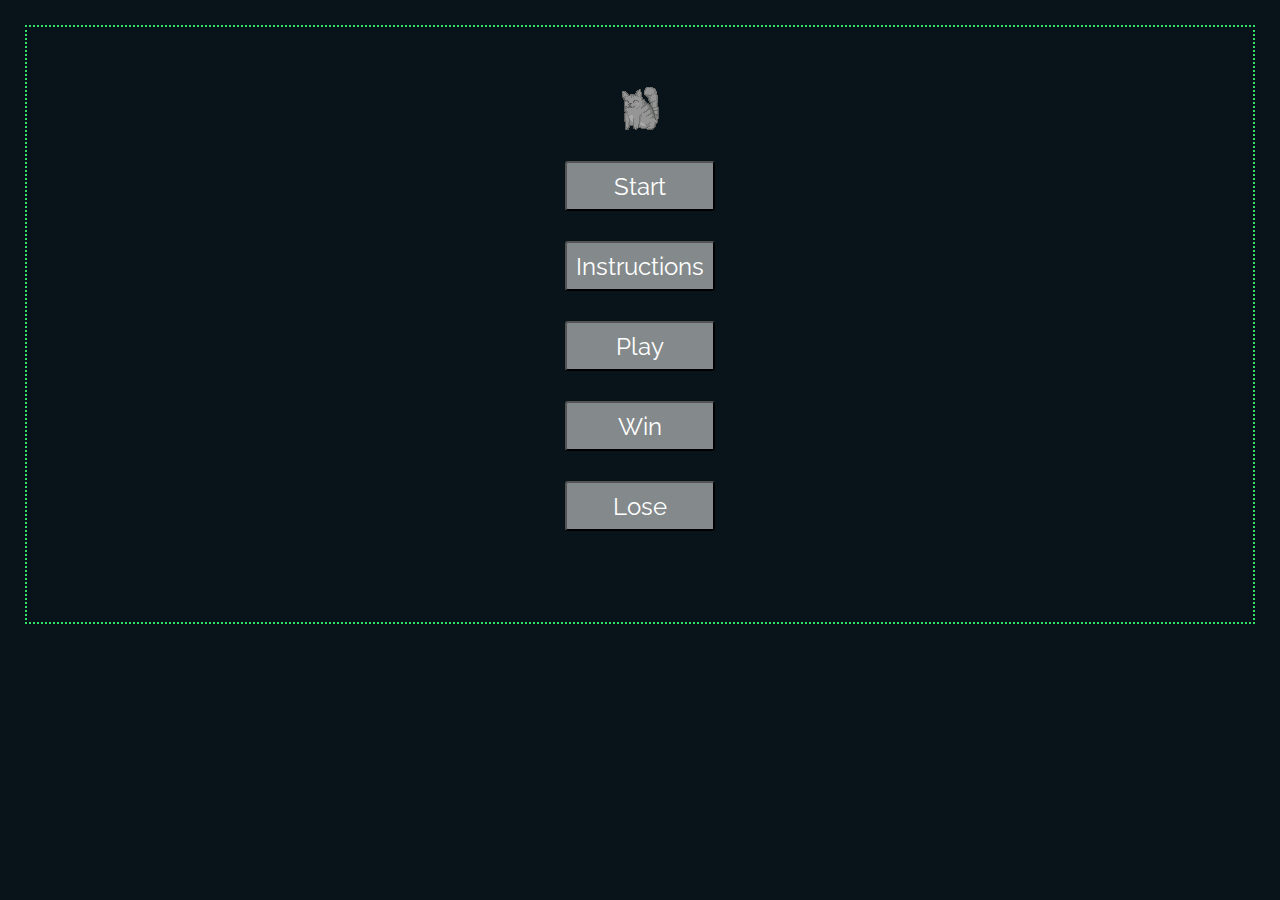
<file: direct.html>
<!DOCTYPE html>
<html lang="en">
<head>
	<meta charset="UTF-8">
	<title>Directory</title>
	<link rel="stylesheet" href="css/main.css">
	<link href="https://fonts.googleapis.com/css?family=Bungee+Outline|Bungee+Shade|Megrim|Raleway" rel="stylesheet">
</head>
<body>

<div class="wrapper">
	
	<div class="cat">
	<img src="assets/wincat.png" alt="logo">
	</div>
	<div class="box">
		<ul>
			<li>
				<form action="start.html">
    				<input type="submit" value="Start">
				</form>
			</li>
			<li>
				<form action="instruction.html">
    				<input type="submit" value="Instructions">
				</form>
			</li>

			<li>
				<form action="play.html">
    				<input type="submit" value="Play">
				</form>
			</li>

			<li>
				<form action="win.html">
    				<input type="submit" value="Win">
				</form>
			</li>
			<li>
				<form action="lose.html">
    				<input type="submit" value="Lose">
				</form>
			</li>
		</ul>
	</div>
</div>
	
</body>
</html>
</file>
<file: css/main.css>
*{
	box-sizing: border-box;
}

body{
    background-color: #081419;
    padding:0;
    margin:0;
    overflow: hidden;

}

#phaser-canvas{
    margin: auto;
    max-width: 100%;
}

canvas{
	margin: auto;
}

 .wrapper{
	margin: auto;
	margin-top: 50px;
	   font-family: 'Raleway', sans-serif;
    border: dotted 2px #32DF67;
    margin: 25px;
    padding-bottom: 60px;
    padding-top: 60px;
 }

 input{
 	border-radius: 3px;
 	width: 150px;
 	height: 50px;
 	background-color: rgba(255,255,255, .5);
 	font-family: 'Raleway', sans-serif;
 	font-size: 1.5rem;
 	color: white;
 }

 li{
 	padding: 15px;
	list-style-type: none;
 }

 form{
 	text-align: center;
 	text-decoration: none;
 }

 .cat{
 	width: 100%;
 	display: flex;
 	justify-content: center;
 }

 ul{
 	padding-left: 0;
 }
</file>
